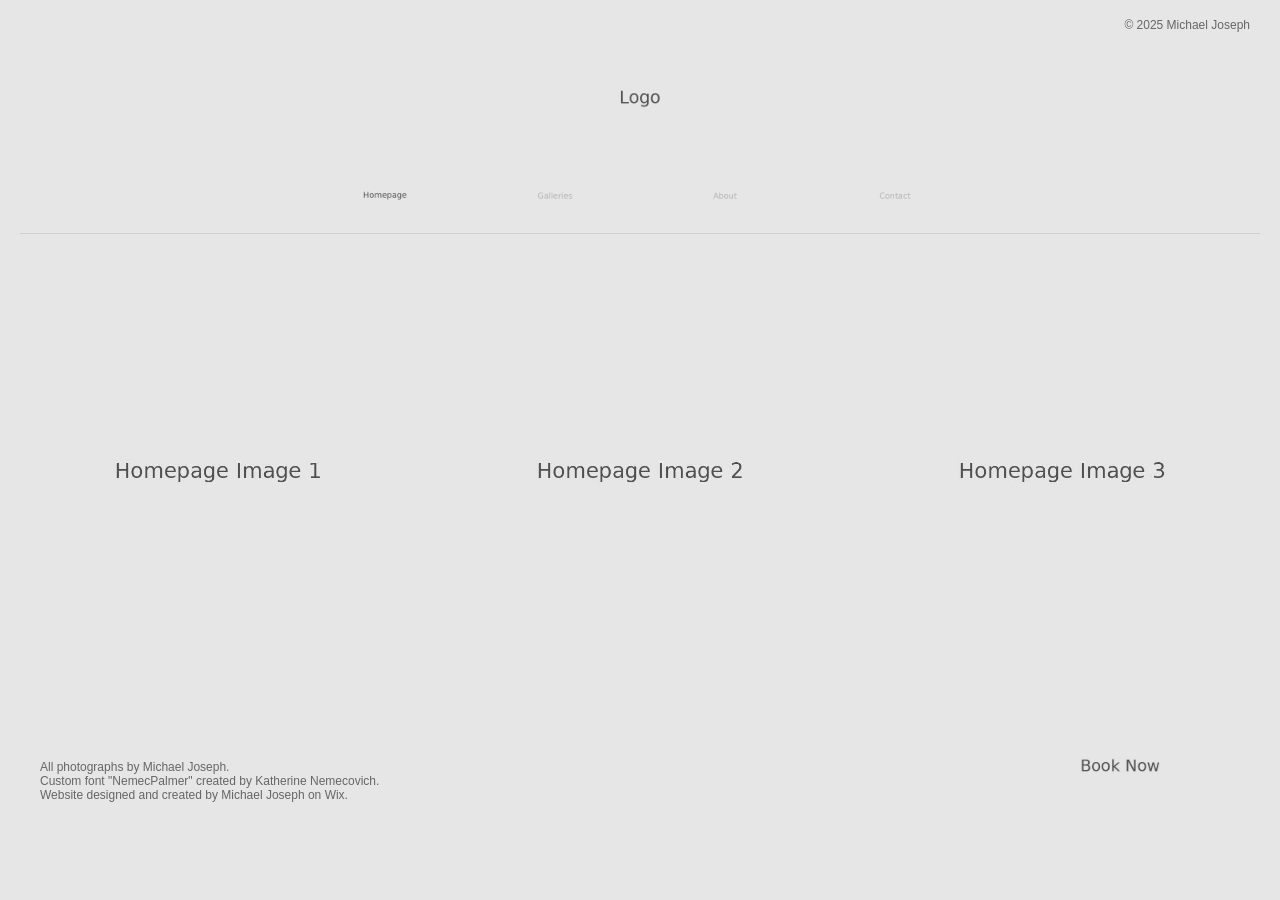
<file: index.html>
<!DOCTYPE html>
<html lang="en">
<head>
  <meta charset="UTF-8">
  <title>Oliver Films Limited</title>
  <meta name="viewport" content="width=device-width, initial-scale=1.0">
  <link rel="stylesheet" href="style.css">
</head>
<body>

<header class="site-header">
  <div class="copyright">© 2025 Michael Joseph</div>
  <img src="assets/logo.png" alt="Oliver Films Limited" class="logo">

  <nav class="nav">
    <a href="index.html"><img src="assets/nav-homepage.png" class='active'></a>
    <a href="galleries.html"><img src="assets/nav-galleries.png" ></a>
    <a href="about.html"><img src="assets/nav-about.png" ></a>
    <a href="contact.html"><img src="assets/nav-contact.png" ></a>
  </nav>

  <div class="divider"></div>
</header>


<main class="gallery-grid">
  <img src="assets/images/home-01.jpg">
  <img src="assets/images/home-02.jpg">
  <img src="assets/images/home-03.jpg">
</main>

<footer class="home-footer">
  <div>
    <p>All photographs by Michael Joseph.</p>
    <p>Custom font "NemecPalmer" created by Katherine Nemecovich.</p>
    <p>Website designed and created by Michael Joseph on Wix.</p>
  </div>
  <img src="assets/book-now.png" class="book-now">
</footer>


</body>
</html>
</file>
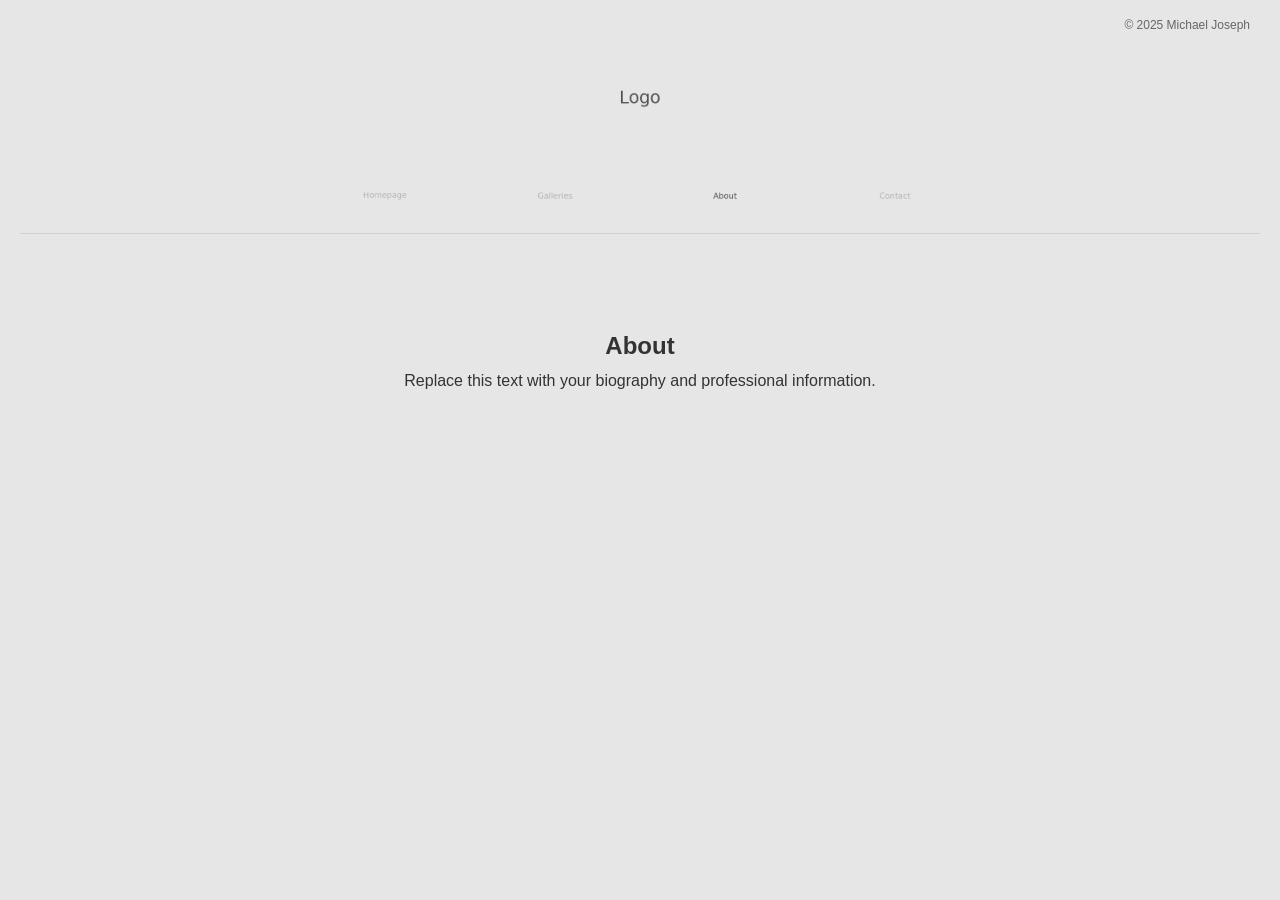
<file: about.html>
<!DOCTYPE html>
<html lang="en">
<head>
  <meta charset="UTF-8">
  <title>About | Oliver Films Limited</title>
  <meta name="viewport" content="width=device-width, initial-scale=1.0">
  <link rel="stylesheet" href="style.css">
</head>
<body>

<header class="site-header">
  <div class="copyright">© 2025 Michael Joseph</div>
  <img src="assets/logo.png" alt="Oliver Films Limited" class="logo">

  <nav class="nav">
    <a href="index.html"><img src="assets/nav-homepage.png" ></a>
    <a href="galleries.html"><img src="assets/nav-galleries.png" ></a>
    <a href="about.html"><img src="assets/nav-about.png" class='active'></a>
    <a href="contact.html"><img src="assets/nav-contact.png" ></a>
  </nav>

  <div class="divider"></div>
</header>


<main class="page-content">
  <h2>About</h2>
  <p>Replace this text with your biography and professional information.</p>
</main>


</body>
</html>
</file>
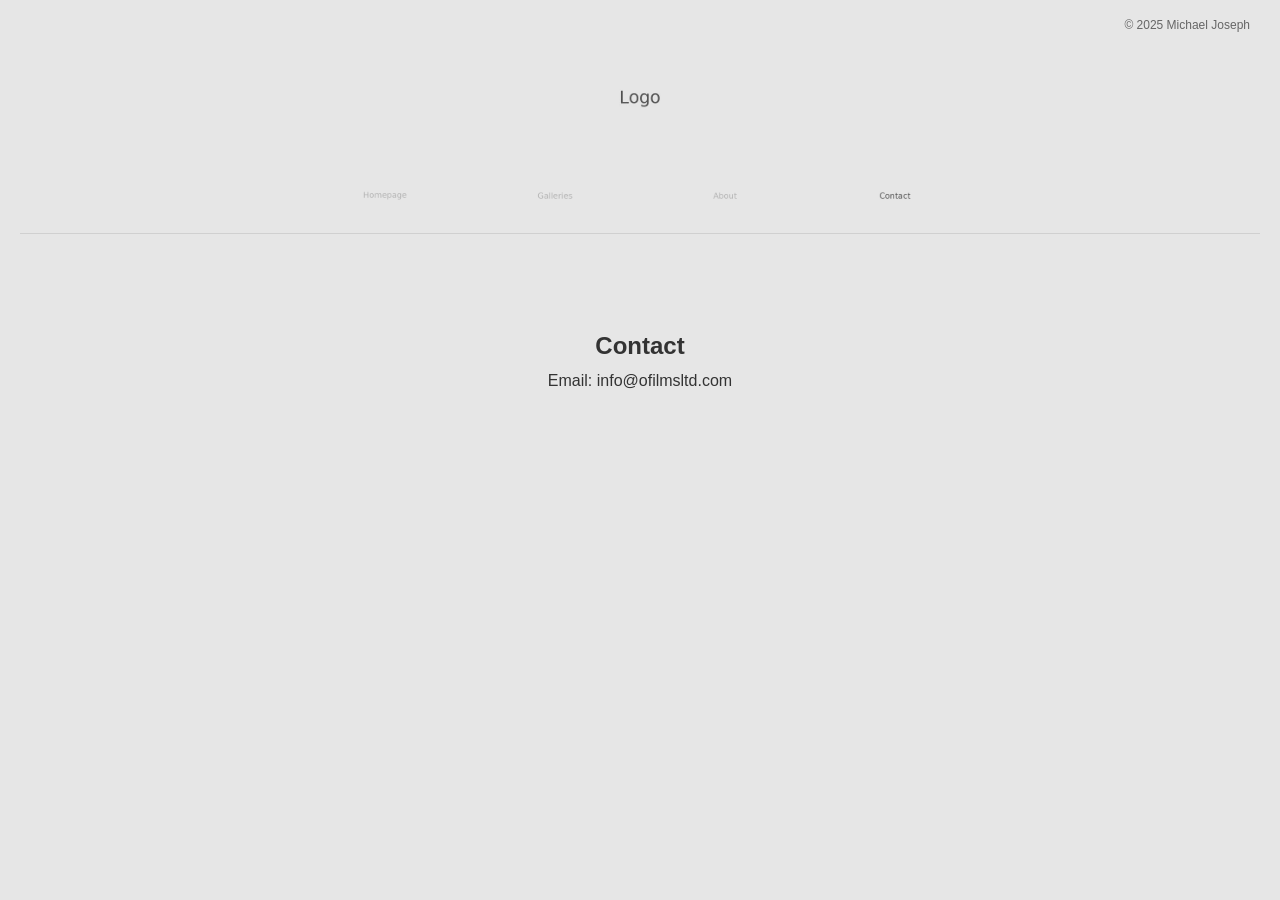
<file: contact.html>
<!DOCTYPE html>
<html lang="en">
<head>
  <meta charset="UTF-8">
  <title>Contact | Oliver Films Limited</title>
  <meta name="viewport" content="width=device-width, initial-scale=1.0">
  <link rel="stylesheet" href="style.css">
</head>
<body>

<header class="site-header">
  <div class="copyright">© 2025 Michael Joseph</div>
  <img src="assets/logo.png" alt="Oliver Films Limited" class="logo">

  <nav class="nav">
    <a href="index.html"><img src="assets/nav-homepage.png" ></a>
    <a href="galleries.html"><img src="assets/nav-galleries.png" ></a>
    <a href="about.html"><img src="assets/nav-about.png" ></a>
    <a href="contact.html"><img src="assets/nav-contact.png" class='active'></a>
  </nav>

  <div class="divider"></div>
</header>


<main class="page-content">
  <h2>Contact</h2>
  <p>Email: info@ofilmsltd.com</p>
</main>


</body>
</html>
</file>
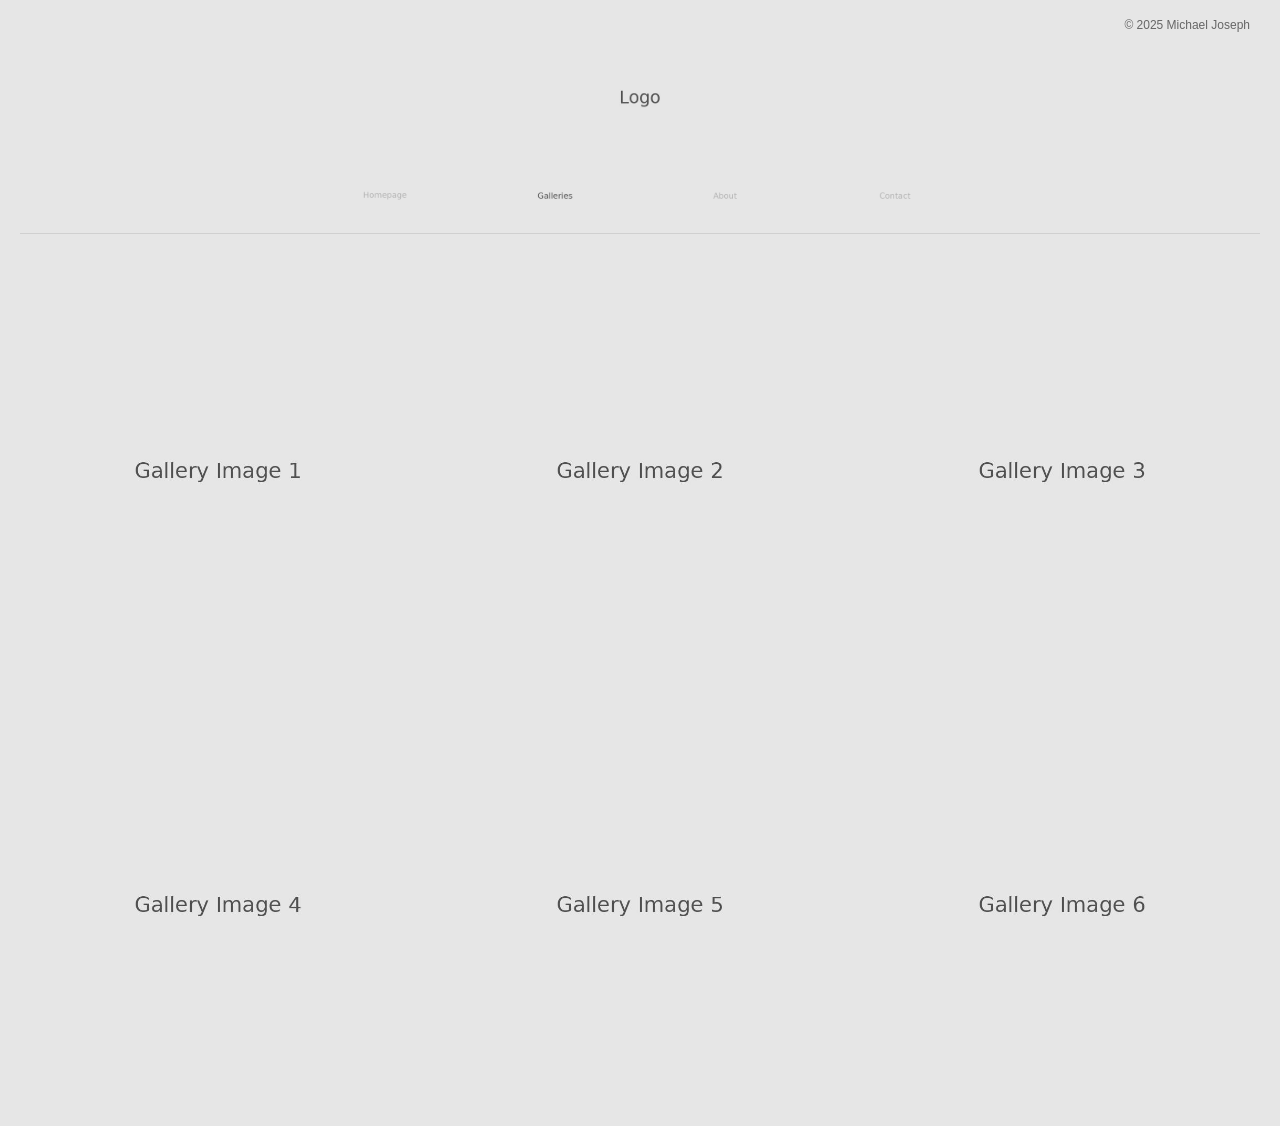
<file: galleries.html>
<!DOCTYPE html>
<html lang="en">
<head>
  <meta charset="UTF-8">
  <title>Galleries | Oliver Films Limited</title>
  <meta name="viewport" content="width=device-width, initial-scale=1.0">
  <link rel="stylesheet" href="style.css">
</head>
<body>

<header class="site-header">
  <div class="copyright">© 2025 Michael Joseph</div>
  <img src="assets/logo.png" alt="Oliver Films Limited" class="logo">

  <nav class="nav">
    <a href="index.html"><img src="assets/nav-homepage.png" ></a>
    <a href="galleries.html"><img src="assets/nav-galleries.png" class='active'></a>
    <a href="about.html"><img src="assets/nav-about.png" ></a>
    <a href="contact.html"><img src="assets/nav-contact.png" ></a>
  </nav>

  <div class="divider"></div>
</header>


<main class="gallery-grid">
  <img src="assets/images/gallery-01.jpg">
  <img src="assets/images/gallery-02.jpg">
  <img src="assets/images/gallery-03.jpg">
  <img src="assets/images/gallery-04.jpg">
  <img src="assets/images/gallery-05.jpg">
  <img src="assets/images/gallery-06.jpg">
</main>


</body>
</html>
</file>
<file: style.css>
/* Global Styles */
* {
  margin: 0;
  padding: 0;
  box-sizing: border-box;
}

body {
  background-color: #e6e6e6;
  font-family: Arial, Helvetica, sans-serif;
  color: #333;
}

.site-header {
  text-align: center;
  padding: 30px 20px 10px;
  position: relative;
}

.logo {
  width: 520px;
  max-width: 90%;
}

.copyright {
  position: absolute;
  top: 18px;
  right: 30px;
  font-size: 12px;
  color: #666;
}

.nav {
  display: flex;
  justify-content: center;
  gap: 50px;
  margin-top: 10px;
}

.nav img {
  height: 40px;
  opacity: 0.35;
  transition: opacity 0.3s ease;
}

.nav img:hover,
.nav img.active {
  opacity: 1;
}

.divider {
  height: 1px;
  background: #d0d0d0;
  margin-top: 15px;
}

.gallery-grid {
  display: grid;
  grid-template-columns: repeat(3, 1fr);
  gap: 14px;
  padding: 14px;
}

.gallery-grid img {
  width: 100%;
  height: 420px;
  object-fit: cover;
}

.home-footer {
  display: flex;
  justify-content: space-between;
  align-items: flex-end;
  padding: 30px 40px;
  font-size: 12px;
  color: #666;
}

.book-now {
  width: 240px;
}

.page-content {
  max-width: 900px;
  margin: 60px auto;
  text-align: center;
  line-height: 1.8;
  padding: 20px;
}

@media (max-width: 1024px) {
  .gallery-grid {
    grid-template-columns: repeat(2, 1fr);
  }
}

@media (max-width: 768px) {
  .gallery-grid {
    grid-template-columns: 1fr;
  }
}
</file>
